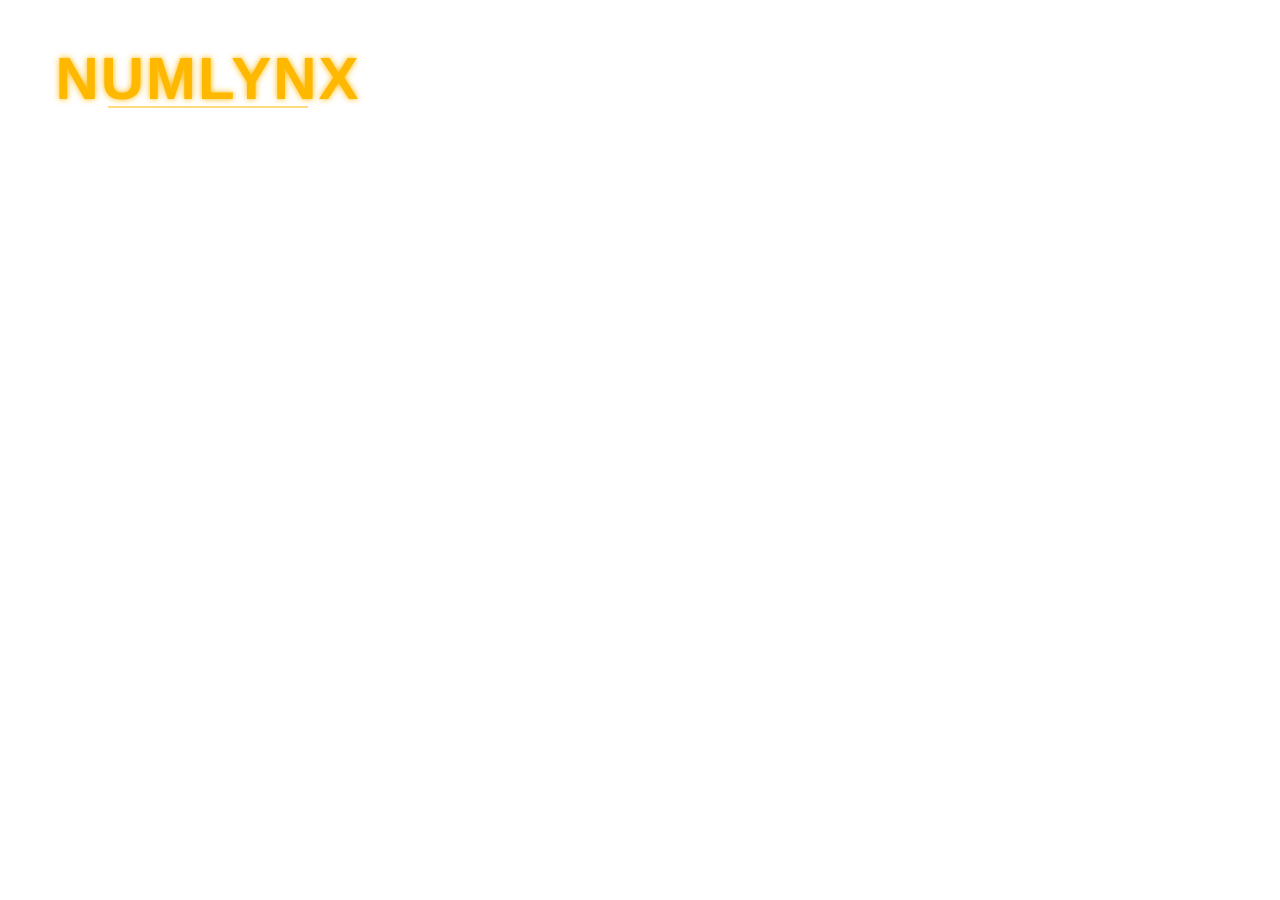
<file: index.html>
<!DOCTYPE html>
<html lang="fr">
<head>
    <meta charset="UTF-8">
    <meta name="viewport" content="width=device-width, initial-scale=1.0">
    <title>NumLynx</title>
</head>
<body>
    <h1>
        <svg width="400" height="120" viewBox="0 0 400 120" xmlns="http://www.w3.org/2000/svg">
  <defs>
    <filter id="glow" x="-20%" y="-20%" width="140%" height="140%">
      <feGaussianBlur stdDeviation="3" result="blur" />
      <feComposite in="SourceGraphic" in2="blur" operator="over" />
    </filter>
  </defs>
  
  <text x="50%" y="65%" 
        text-anchor="middle" 
        font-family="Arial, sans-serif" 
        font-weight="900" 
        font-size="60" 
        fill="#FFB800" 
        style="filter: url(#glow); letter-spacing: 2px; text-transform: uppercase;">
    NumLynx
  </text>
  
  <rect x="100" y="85" width="200" height="2" fill="#FFB800" opacity="0.5" />
</svg>
    </h1>
</body>
</html>
</file>
